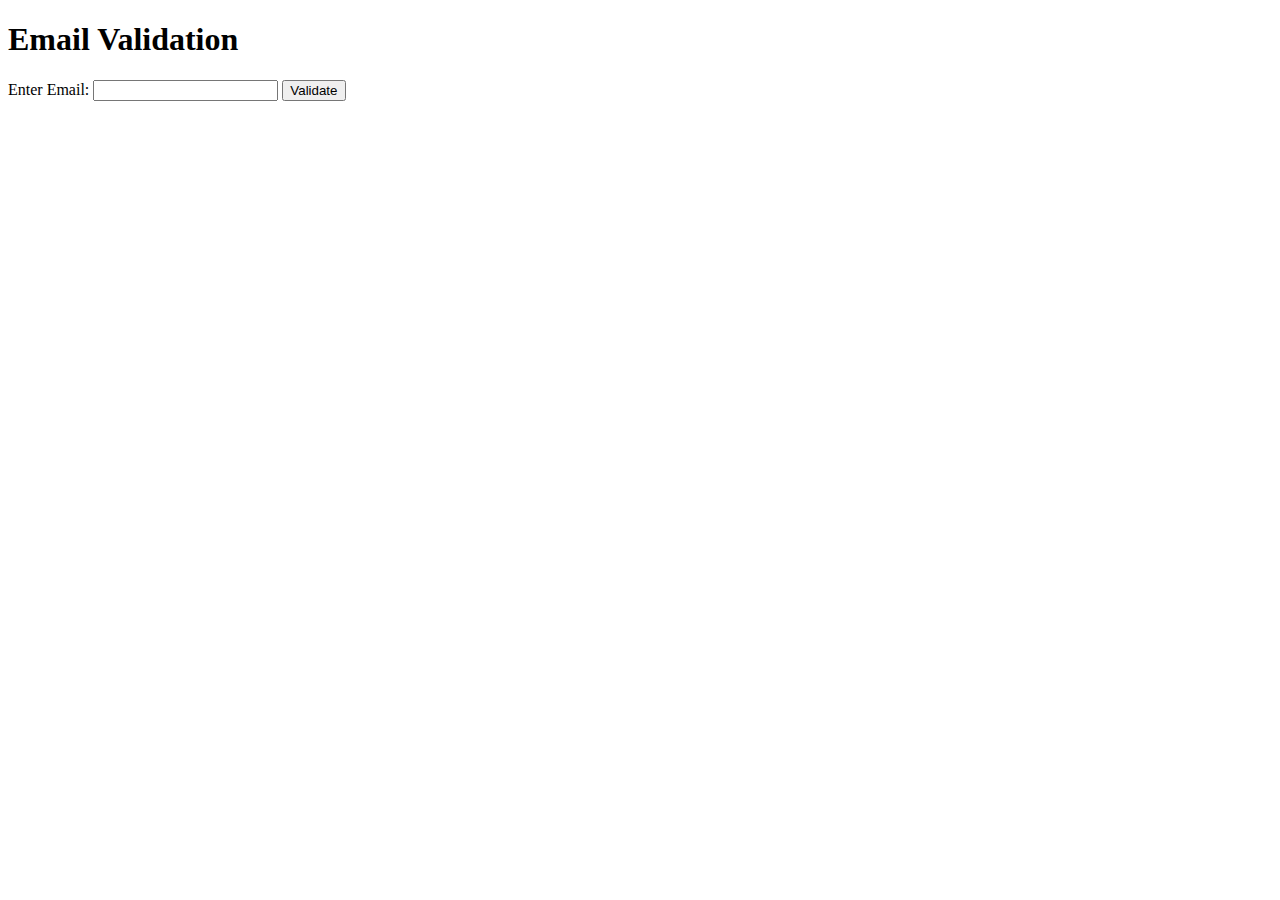
<file: validate_email.html>
<!-- Inside templates/validate_email.html -->

<!DOCTYPE html>
<html lang="en">
<head>
    <meta charset="UTF-8">
    <meta name="viewport" content="width=device-width, initial-scale=1.0">
    <title>Email Validation</title>
</head>
<body>
    <h1>Email Validation</h1>

    <form id="emailForm">
        <label for="email">Enter Email:</label>
        <input type="email" id="email" name="email" required>
        <button type="button" onclick="validateEmail()">Validate</button>
    </form>

    <p id="validationResult"></p>

    <script>
        function validateEmail() {
            var email = document.getElementById("email").value;

            // Send a POST request to the /validate_email route
            fetch("/validate_email", {
                method: "POST",
                headers: {
                    "Content-Type": "application/x-www-form-urlencoded",
                },
                body: new URLSearchParams({ email: email }),
            })
            .then(response => response.json())
            .then(data => {
                // Update the UI based on the validation result
                var resultElement = document.getElementById("validationResult");
                resultElement.textContent = data.is_valid ? "Email is valid!" : "Email is not valid!";
            });
        }
    </script>
</body>
</html>
</file>
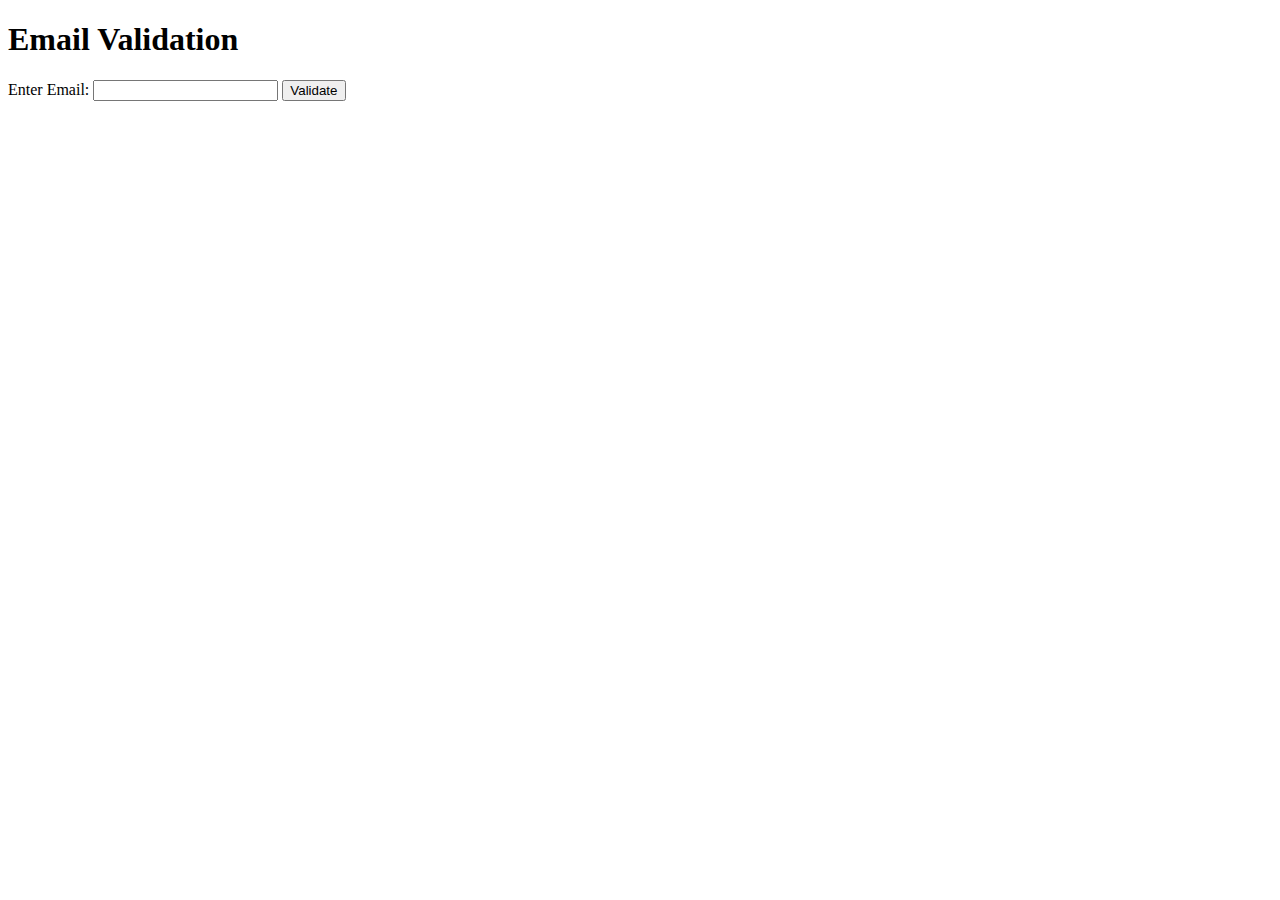
<file: templates/validate_email.html>
<!-- Inside templates/validate_email.html -->

<!DOCTYPE html>
<html lang="en">
<head>
    <meta charset="UTF-8">
    <meta name="viewport" content="width=device-width, initial-scale=1.0">
    <title>Email Validation</title>
</head>
<body>
    <h1>Email Validation</h1>

    <form id="emailForm">
        <label for="email">Enter Email:</label>
        <input type="email" id="email" name="email" required>
        <button type="button" onclick="validateEmail()">Validate</button>
    </form>

    <p id="validationResult"></p>

    <script>
        function validateEmail() {
            var email = document.getElementById("email").value;

            // Send a POST request to the /validate_email route
            fetch("/validate_email", {
                method: "POST",
                headers: {
                    "Content-Type": "application/x-www-form-urlencoded",
                },
                body: new URLSearchParams({ email: email }),
            })
            .then(response => response.json())
            .then(data => {
                // Update the UI based on the validation result
                var resultElement = document.getElementById("validationResult");
                resultElement.textContent = data.is_valid ? "Email is valid!" : "Email is not valid!";
            });
        }
    </script>
</body>
</html>
</file>
